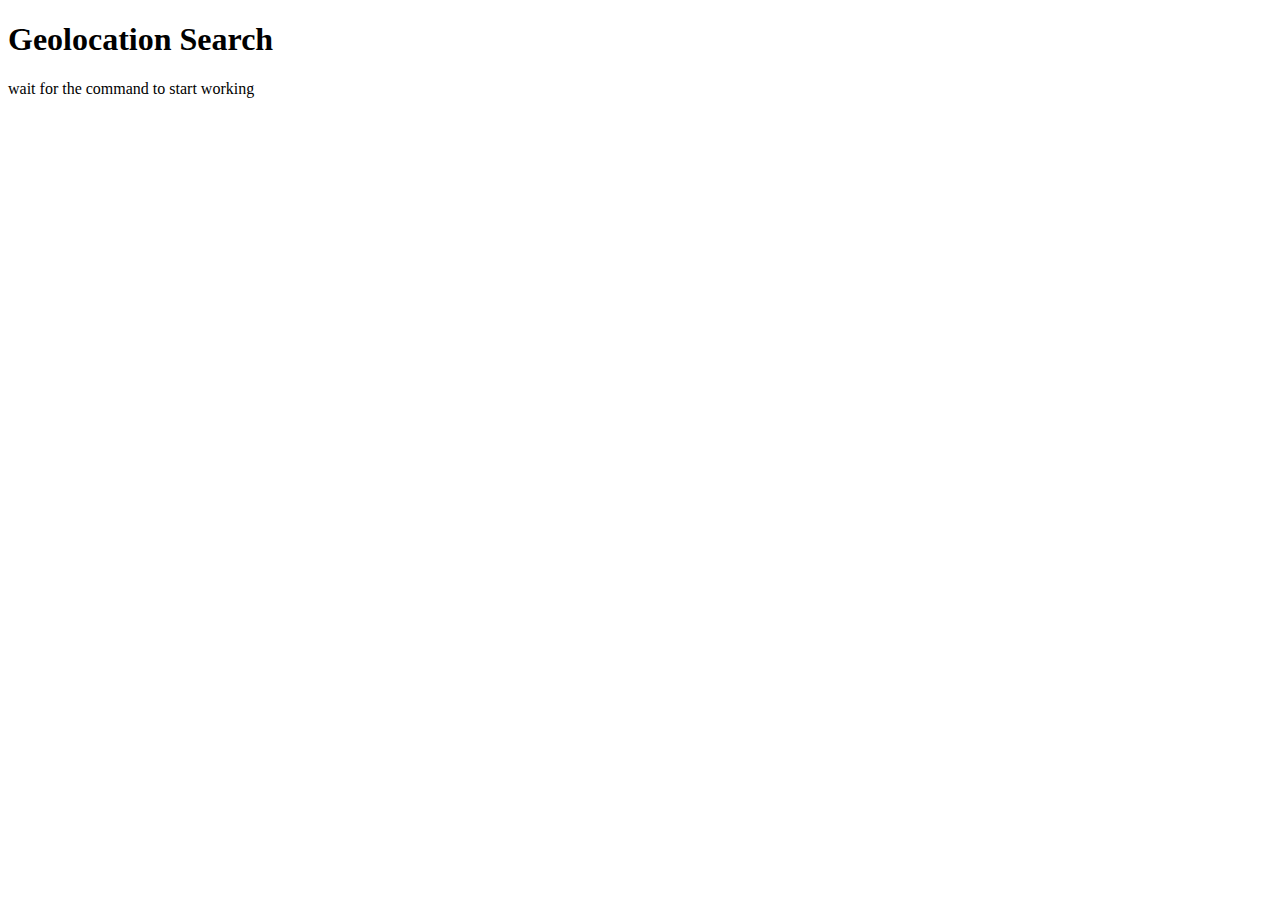
<file: templates/receive.html>
<!DOCTYPE html>
<html>
<head>
  <title>Geolocation Search</title>
</head>
<body>
  <h1>Geolocation Search</h1>
  <div id="result"></div>
  <label>wait for the command to start working</label>
</body>
</html>
</file>
